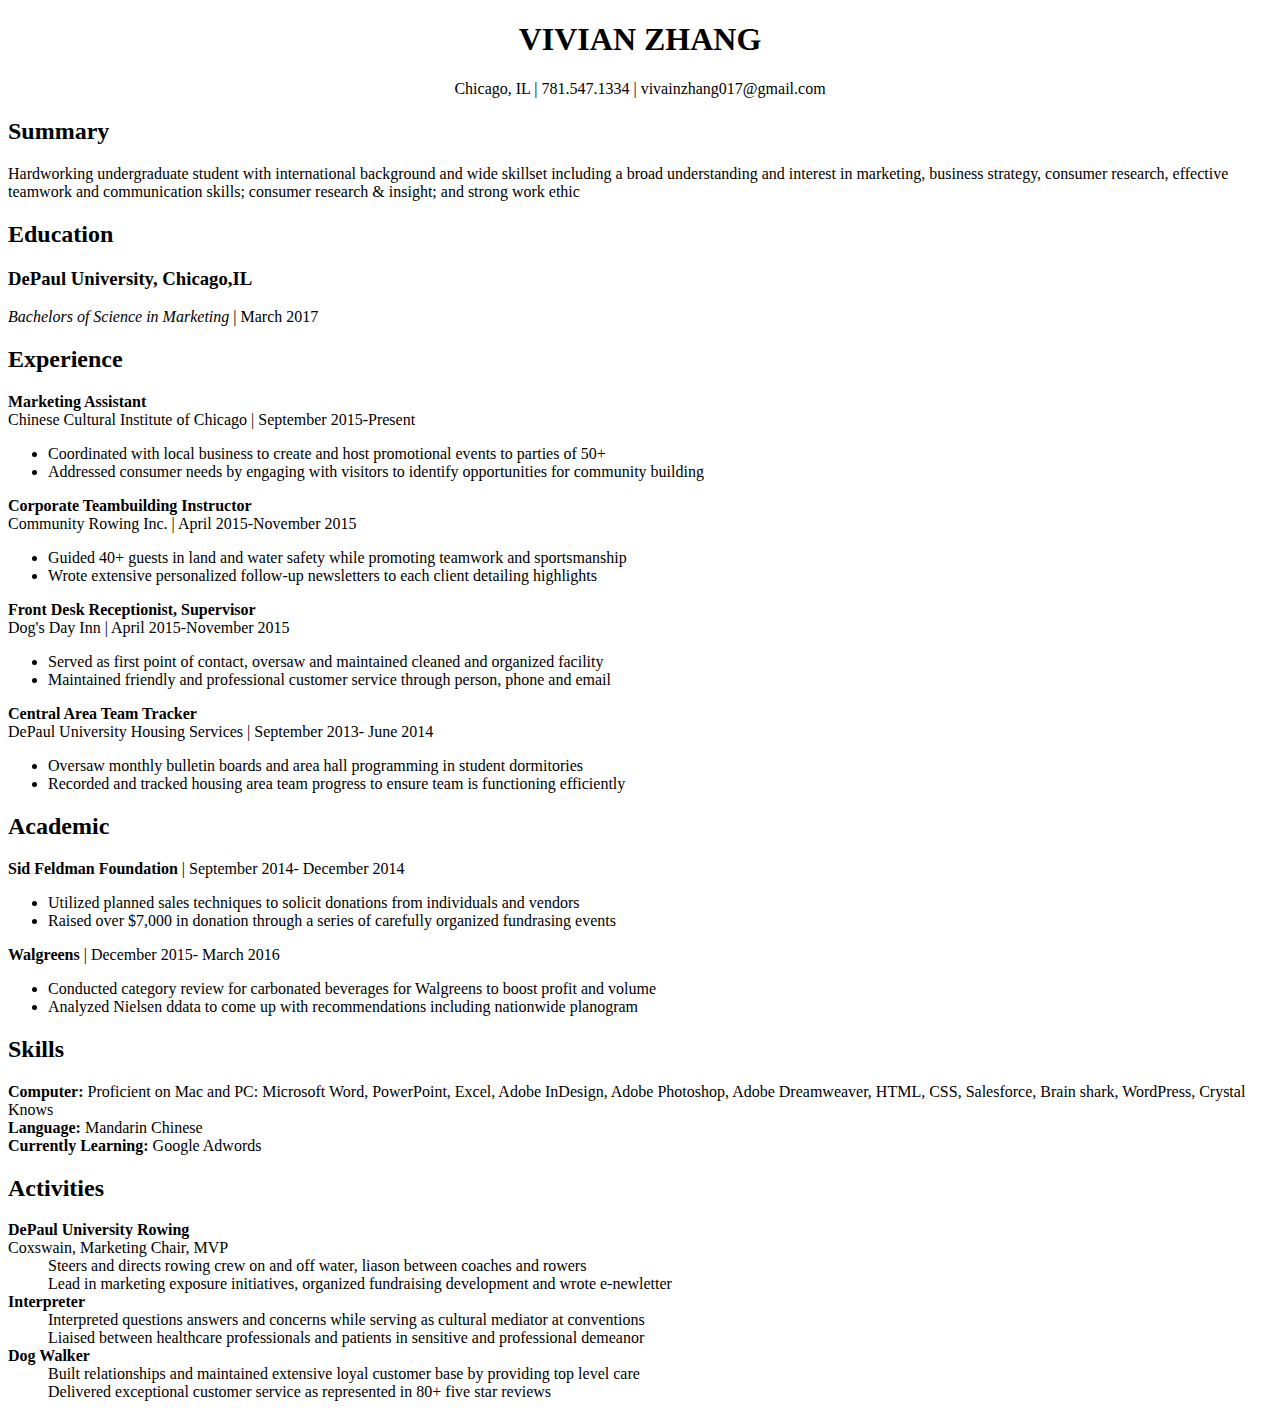
<file: resume.html>
<!doctype html>
<html>
<head>
<meta charset="UTF-8">
<title>Untitled Document</title>


</head>

<body>
<header align="center">

<h1> VIVIAN ZHANG </h1>
Chicago, IL | 781.547.1334 | vivainzhang017@gmail.com
</header>
<main>

<section id="summary">

<h2>Summary</h2>

Hardworking undergraduate student with international background and wide skillset including a broad understanding and interest in marketing, business strategy, consumer research, effective teamwork and communication skills; consumer research & insight; and strong work ethic

</section>

<section id="Education">

<h2>Education</h2>
<h3> DePaul University, Chicago,IL </h3>
<i> Bachelors of Science in Marketing </i>   | March 2017
</section>

<section id="Experience">
<h2> Experience </h2>
<b>Marketing Assistant </b> <br>
Chinese Cultural Institute of Chicago | September 2015-Present
<ul> 
<li>Coordinated with local business to create and host promotional events to parties of 50+</li>
<li>Addressed consumer needs by engaging with visitors to identify opportunities for community building</li>
</ul>

<b>Corporate Teambuilding Instructor</b><br>
Community Rowing Inc. | April 2015-November 2015
<ul> 
<li>Guided 40+ guests in land and water safety while promoting teamwork and sportsmanship</li>
<li>Wrote extensive personalized follow-up newsletters to each client detailing highlights</li>
</ul>

<b>Front Desk Receptionist, Supervisor</b><br>
Dog's Day Inn | April 2015-November 2015
<ul> 
<li>Served as first point of contact, oversaw and maintained cleaned and organized facility</li>
<li>Maintained friendly and professional customer service through person, phone and email</li>
</ul>

<b>Central Area Team Tracker</b><br>
DePaul University Housing Services | September 2013- June 2014
<ul> 
<li>Oversaw monthly bulletin boards and area hall programming in student dormitories</li>
<li>Recorded and tracked housing area team progress to ensure team is functioning efficiently</li>
</ul>
</section>

<section id="Academic">
<h2>Academic</h2>
<b> Sid Feldman Foundation</b> | September 2014- December 2014
<ul>
<li>Utilized planned sales techniques to solicit donations from individuals and vendors</li>
<li>Raised over $7,000 in donation through a series of carefully organized fundrasing events</li>
</ul>

<b>Walgreens</b> | December 2015- March 2016
<ul>
<li>Conducted category review for carbonated beverages for Walgreens to boost profit and volume</li>
<li>Analyzed Nielsen ddata to come up with recommendations including nationwide planogram</li>
</ul>

</section>

<section id="Skills">
<h2>Skills</h2>

<b>Computer:</b> Proficient on Mac and PC: Microsoft Word, PowerPoint, Excel, Adobe InDesign,

Adobe Photoshop, Adobe Dreamweaver, HTML, CSS, Salesforce, Brain shark, WordPress,

Crystal Knows
	
<br>
<b>Language:</b> Mandarin Chinese
<br>
<b>Currently Learning:</b> Google Adwords
</section>

<section id="Activities">
<h2>Activities</h2>
<dl>
  <b>DePaul University Rowing </b>
  <dt>Coxswain, Marketing Chair, MVP</dt>
	<dd>Steers and directs rowing crew on and off water, liason between coaches and rowers</dd>  
  	<dd>Lead in marketing exposure initiatives, organized fundraising development and wrote e-newletter</dd>
<dl>
 <b>Interpreter</b>
  <dd>Interpreted questions answers and concerns while serving as cultural mediator at conventions</dd>
  <dd>Liaised between healthcare professionals and patients in sensitive and professional demeanor</dd>
</dl>

<dl>
<b>Dog Walker</b>
<dd>Built relationships and maintained extensive loyal customer base by providing top level care</dd>
  <dd>Delivered exceptional customer service as represented in 80+ five star reviews</dd>
</dl> 
</dl>
</section>

</main>

</body>
</html>
</file>
